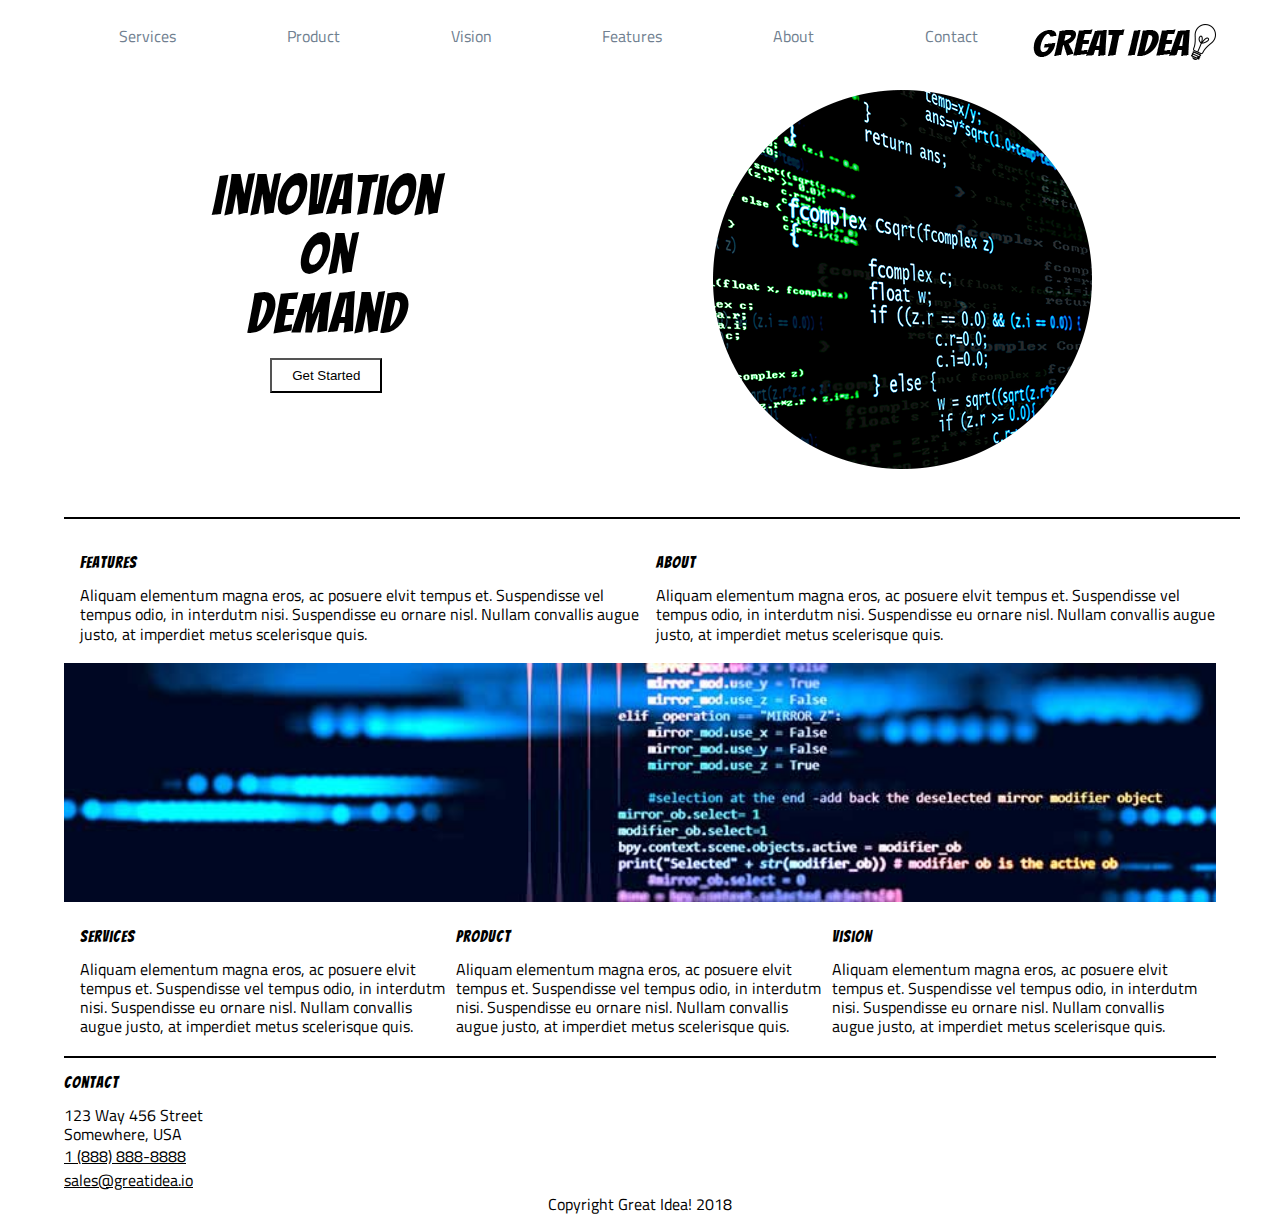
<file: index.html>
<!doctype html>

<html lang="en">

<head>
  <meta charset="utf-8">
  <title>Great Idea - Responsive I</title>
  <meta name="viewport" content="width=device-width, initial-scale=1">
  <link href="https://fonts.googleapis.com/css?family=Bangers|Titillium+Web" rel="stylesheet">
  <link rel="stylesheet" href="css/index.css">

</head>

<body>
  <div class="container">
    <header>
      <nav class="navigation">
        <a href="services.html">Services</a>
        <a href="#">Product</a>
        <a href="#">Vision</a>
        <a href="features.html">Features</a>
        <a href="#">About</a>
        <a href="#">Contact</a>
      </nav>
      <a href="index.html" class="logo-link">
        <img class="logo" src="img/logo.png" alt="Great Idea! Company logo.">
      </a>
    </header>
    <main>
      <section class="top-section">
        <div class="cta">
          <h1 class="font">Innovation<br>
            On<br>
            Demand<br>
          </h1>
          <button type="button" class="btn">Get Started</button>
        </div>
        <img class="header-img" src="img/header-img.png" alt="Image of a code snippet.">
      </section>
      <section class="thin-br pad">

        <div class="info">
          <h2>Features</h2>
          <p>Aliquam elementum magna eros, ac posuere elvit tempus et. Suspendisse vel tempus odio, in interdutm nisi.
            Suspendisse
            eu ornare nisl. Nullam convallis augue justo, at imperdiet metus scelerisque quis.</p>
        </div>
        <div class="info">
          <h2>About</h2>
          <p>Aliquam elementum magna eros, ac posuere elvit tempus et. Suspendisse vel tempus odio, in interdutm nisi.
            Suspendisse
            eu ornare nisl. Nullam convallis augue justo, at imperdiet metus scelerisque quis.</p>
        </div>
        <div>

        </div>
      </section>
      <img class="middle-img" src="img/mid-page-accent.jpg" alt="Image of code snippets across the screen">
      <section class="bottom-content">
        <div class="info">
          <h2>Services</h2>
          <p>Aliquam elementum magna eros, ac posuere elvit tempus et. Suspendisse vel tempus odio, in interdutm nisi.
            Suspendisse
            eu ornare nisl. Nullam convallis augue justo, at imperdiet metus scelerisque quis.</p>
        </div>
        <div class="info">
          <h2>Product</h2>
          <p>Aliquam elementum magna eros, ac posuere elvit tempus et. Suspendisse vel tempus odio, in interdutm nisi.
            Suspendisse
            eu ornare nisl. Nullam convallis augue justo, at imperdiet metus scelerisque quis.</p>
        </div>
        <div class="info">
          <h2>Vision</h2>
          <p>Aliquam elementum magna eros, ac posuere elvit tempus et. Suspendisse vel tempus odio, in interdutm nisi.
            Suspendisse
            eu ornare nisl. Nullam convallis augue justo, at imperdiet metus scelerisque quis.</p>
        </div>
      </section>
    </main>
    <footer class="thin-br pad">
      <h2>Contact</h2>
      <address>
        <p>123 Way 456 Street<br>
          Somewhere, USA</p>
        <a href="tel:+18888888888">1 (888) 888-8888</a><br>
        <a href="mailto:sales@greatidea.io">sales@greatidea.io</a>
      </address>
      <div class="copy">
        Copyright Great Idea! 2018
      </div>
    </footer>
  </div>
</body>

</html>
</file>
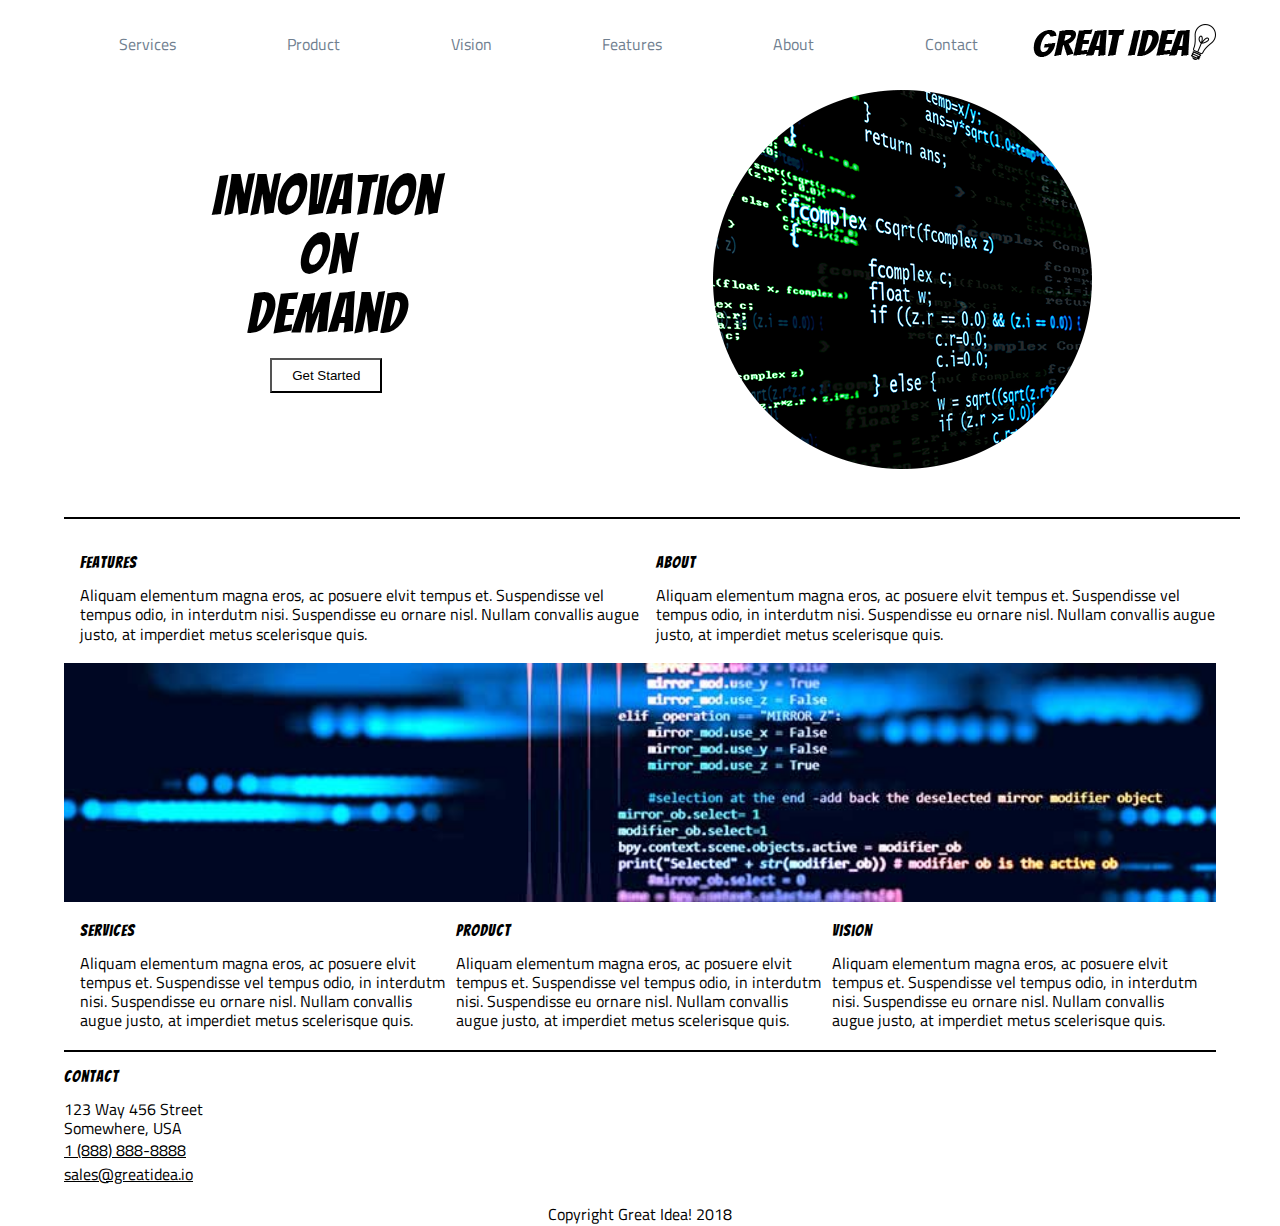
<file: mobile-first/index.html>
<!doctype html>

<html lang="en">

<head>
  <meta charset="utf-8">
  <title>Great Idea - Responsive I</title>
  <meta name="viewport" content="width=device-width, initial-scale=1">
  <link href="https://fonts.googleapis.com/css?family=Bangers|Titillium+Web" rel="stylesheet">
  <link rel="stylesheet" href="css/index.css">

</head>

<body>
  <div class="container">
    <header>
      <nav class="navigation">
        <a href="#">Services</a>
        <a href="#">Product</a>
        <a href="#">Vision</a>
        <a href="#">Features</a>
        <a href="#">About</a>
        <a href="#">Contact</a>
      </nav>
      <a href="index.html" class="logo-link">
        <img class="logo" src="img/logo.png" alt="Great Idea! Company logo.">
      </a>
    </header>
    <main>
      <section class="top-section">
        <div class="cta">
          <h1 class="font">Innovation<br>
            On<br>
            Demand<br>
          </h1>
          <button type="button" class="btn">Get Started</button>
        </div>
        <img class="header-img" src="img/header-img.png" alt="Image of a code snippet.">
      </section>
      <section class="thin-br pad">

        <div class="info">
          <h2>Features</h2>
          <p>Aliquam elementum magna eros, ac posuere elvit tempus et. Suspendisse vel tempus odio, in interdutm nisi.
            Suspendisse
            eu ornare nisl. Nullam convallis augue justo, at imperdiet metus scelerisque quis.</p>
        </div>
        <div class="info">
          <h2>About</h2>
          <p>Aliquam elementum magna eros, ac posuere elvit tempus et. Suspendisse vel tempus odio, in interdutm nisi.
            Suspendisse
            eu ornare nisl. Nullam convallis augue justo, at imperdiet metus scelerisque quis.</p>
        </div>
        <div>

        </div>
      </section>
      <img class="middle-img" src="img/mid-page-accent.jpg" alt="Image of code snippets across the screen">
      <section class="bottom-content">
        <div class="info">
          <h2>Services</h2>
          <p>Aliquam elementum magna eros, ac posuere elvit tempus et. Suspendisse vel tempus odio, in interdutm nisi.
            Suspendisse
            eu ornare nisl. Nullam convallis augue justo, at imperdiet metus scelerisque quis.</p>
        </div>
        <div class="info">
          <h2>Product</h2>
          <p>Aliquam elementum magna eros, ac posuere elvit tempus et. Suspendisse vel tempus odio, in interdutm nisi.
            Suspendisse
            eu ornare nisl. Nullam convallis augue justo, at imperdiet metus scelerisque quis.</p>
        </div>
        <div class="info">
          <h2>Vision</h2>
          <p>Aliquam elementum magna eros, ac posuere elvit tempus et. Suspendisse vel tempus odio, in interdutm nisi.
            Suspendisse
            eu ornare nisl. Nullam convallis augue justo, at imperdiet metus scelerisque quis.</p>
        </div>
      </section>
    </main>
    <footer class="thin-br pad">
      <h2>Contact</h2>
      <address>
        <p>123 Way 456 Street<br>
          Somewhere, USA</p>
        <a href="tel:+18888888888">1 (888) 888-8888</a><br>
        <a href="mailto:sales@greatidea.io">sales@greatidea.io</a>
      </address>
      <div class="copy">
        Copyright Great Idea! 2018
      </div>
    </footer>
  </div>
</body>

</html>
</file>
<file: css/index.css>
/* Use your own code or past solution for Great Idea Web Page CSS here! */

/* http://meyerweb.com/eric/tools/css/reset/ 
   v2.0 | 20110126
   License: none (public domain)
*/

html,
body,
div,
span,
applet,
object,
iframe,
h1,
h2,
h3,
h4,
h5,
h6,
p,
blockquote,
pre,
a,
abbr,
acronym,
address,
big,
cite,
code,
del,
dfn,
em,
img,
ins,
kbd,
q,
s,
samp,
small,
strike,
strong,
sub,
sup,
tt,
var,
b,
u,
i,
center,
dl,
dt,
dd,
ol,
ul,
li,
fieldset,
form,
label,
legend,
table,
caption,
tbody,
tfoot,
thead,
tr,
th,
td,
article,
aside,
canvas,
details,
embed,
figure,
figcaption,
footer,
header,
hgroup,
menu,
nav,
output,
ruby,
section,
summary,
time,
mark,
audio,
video {
    margin: 0;
    padding: 0;
    border: 0;
    font-size: 100%;
    font: inherit;
    vertical-align: baseline;
}

/*** global styling  ***/

header {
    display: flex;
}

nav {
    display: flex;
}

nav a {
    color: slategray;
    text-decoration: none;
}

html,
body {
    height: 100%;
    font-family: 'Titillium Web', sans-serif;
}

h1,
h2,
h3,
h4,
h5 {
    font-family: 'Bangers', cursive;
    letter-spacing: 1px;
    margin-bottom: 15px;
}

p {
    line-height: 1.2em;
}

h1 {
    font-size: 3.5em;
}

.middle-img {
    width: 100%;
    margin-right: auto;
    margin-left: auto;
}

section {
    display: flex;
}

.font {
    text-align: center;
}

.cta {
    display: flex;
    flex-direction: column;
    justify-content: center;
    align-items: center;
}

.btn {
    background-color: white;
    color: black;
    padding: 8px 1.5em;
}

.btn:hover {
    background-color: black;
    color: white;
}

address a {
    color: black;
}

.copy {
    text-align: center;
}

.thin-br {
    border-top: 2px solid black;
    width: 100%;
    margin-right: auto;
    margin-left: auto;
}

.pad {
    padding-top: 1em;
}

/*** end global styling ***/

/*** desktop size  ***/

.container {
    max-width: 90%;
    margin-right: auto;
    margin-left: auto;
}

header {
    margin-top: 1.5em;
    flex-direction: row;
    justify-content: center;
    align-items: flex-start;
}

.logo-link {
    margin-bottom: 0.50em;
    order: 2;
}

nav {
    flex-direction: row;
    justify-content: space-around;
    width: 85%;
    order: 1;
}

.header-img {
    /** img appears in this view **/
    display: block;
}

section {
    flex-direction: row;
    padding: 0 0.75em;
}

.middle-img {
    width: 100%;
    margin-right: auto;
    margin-left: auto;
}

.top-section {
    padding-bottom: 3em;
    margin-top: 1em;
    margin-left: auto;
    margin-right: auto;
    width: 100%;
    align-items: center;
    justify-content: space-around;
}

.info {
    margin: 1.2em 0.25em;
}

/*** tablet size  ***/

@media(max-width: 800px) {
    .container {
        max-width: 95%;
        margin-right: auto;
        margin-left: auto;
    }

    header {
        margin-top: 1em;
        flex-direction: column;
        justify-content: center;
        align-items: center;
    }

    .logo-link {
        margin-bottom: 0.50em;
        order: 1;
    }

    nav {
        flex-direction: row;
        justify-content: space-around;
        width: 100%;
        order: 2;
    }

    nav a {
        display: block;
        padding: 0.50em 0;
    }

    .header-img {
        display: none;
    }

    section {
        flex-direction: row;
        padding: 0 0.75em;
    }

    .top-section {
        padding-bottom: 3em;
        margin-top: 1em;
        margin-left: auto;
        margin-right: auto;
        width: 95%;
        align-items: center;
        justify-content: space-around;
    }

    .info {
        margin: 1.2em 0.25em;
    }

    .middle-img {
        margin-right: auto;
        margin-left: auto;
        display: inherit;
        width: 100%;
    }

    .copy {
        margin: 1em 0;
    }
}

/** mobile styles **/
@media(max-width: 500px) {
    .container {
        width: 100%;
    }

    header {
        margin-top: 0.50em;
        flex-direction: column;
        justify-content: center;
        align-items: center;
    }

    .logo-link {
        margin-bottom: 0.50em;
        order: 1;
    }

    nav {
        flex-direction: column;
        order: 2;
        width: 100%;
    }

    nav a {
        display: block;
        text-align: center;
        border-bottom: 1px solid slategray;
        padding: 0.50em 0;
    }

    nav a:first-child {
        border-top: 1px solid slategray;
    }

    .header-img {
        display: none;
    }

    /** section centered in middle for mobile **/
    section {
        justify-content: center;
        align-items: center;
        padding: 0 0.75em;
        flex-wrap: wrap;
    }

    .top-section {
        margin-top: 1em;
        padding-bottom: 3em;
    }

    .info {
        margin: 1.2em 0;
    }

    .middle-img {
        max-width: 100%;
    }

    .copy {
        margin: 1em 0;
    }
}
</file>
<file: mobile-first/css/index.css>
/* Use your own code or past solution for Great Idea Web Page CSS here! */

/* http://meyerweb.com/eric/tools/css/reset/ 
   v2.0 | 20110126
   License: none (public domain)
*/

html,
body,
div,
span,
applet,
object,
iframe,
h1,
h2,
h3,
h4,
h5,
h6,
p,
blockquote,
pre,
a,
abbr,
acronym,
address,
big,
cite,
code,
del,
dfn,
em,
img,
ins,
kbd,
q,
s,
samp,
small,
strike,
strong,
sub,
sup,
tt,
var,
b,
u,
i,
center,
dl,
dt,
dd,
ol,
ul,
li,
fieldset,
form,
label,
legend,
table,
caption,
tbody,
tfoot,
thead,
tr,
th,
td,
article,
aside,
canvas,
details,
embed,
figure,
figcaption,
footer,
header,
hgroup,
menu,
nav,
output,
ruby,
section,
summary,
time,
mark,
audio,
video {
    margin: 0;
    padding: 0;
    border: 0;
    font-size: 100%;
    font: inherit;
    vertical-align: baseline;
}

/*** global styling  ***/

header {
    display: flex;
}

nav {
    display: flex;
}

nav a {
    color: slategray;
    text-decoration: none;
}

html,
body {
    height: 100%;
    font-family: 'Titillium Web', sans-serif;
}

h1,
h2,
h3,
h4,
h5 {
    font-family: 'Bangers', cursive;
    letter-spacing: 1px;
    margin-bottom: 15px;
}

p {
    line-height: 1.2em;
}

h1 {
    font-size: 3.5em;
}

.middle-img {
    width: 100%;
    margin-right: auto;
    margin-left: auto;
}

section {
    display: flex;
}

.font {
    text-align: center;
}

.cta {
    display: flex;
    flex-direction: column;
    justify-content: center;
    align-items: center;
}

.btn {
    background-color: white;
    color: black;
    padding: 8px 1.5em;
}

.btn:hover {
    background-color: black;
    color: white;
}

address a {
    color: black;
}

.copy {
    text-align: center;
}

.thin-br {
    border-top: 2px solid black;
    width: 100%;
    margin-right: auto;
    margin-left: auto;
}

.pad {
    padding-top: 1em;
}

/*** end global styling ***/



/** mobile styles **/

.container {
    width: 100%;
}

header {
    margin-top: 0.50em;
    flex-direction: column;
    justify-content: center;
    align-items: center;
}

.logo-link {
    margin-bottom: 0.50em;
    order: 1;
}

nav {
    flex-direction: column;
    order: 2;
    width: 100%;
}

nav a {
    display: block;
    text-align: center;
    border-bottom: 1px solid slategray;
    padding: 0.50em 0;
}

nav a:first-child {
    border-top: 1px solid slategray;
}

.header-img {
    display: none;
}

/** section centered in middle for mobile **/
section {
    justify-content: center;
    align-items: center;
    padding: 0 0.75em;
    flex-wrap: wrap;
}

.top-section {
    margin-top: 1em;
    padding-bottom: 3em;
}

.info {
    margin: 1.2em 0;
}

.middle-img {
    max-width: 100%;
}

.copy {
    margin: 1em 0;
}

/** end mobile styles **/
/*** tablet size  ***/

@media(min-width: 500px) {
    .container {
        max-width: 95%;
        margin-right: auto;
        margin-left: auto;
    }

    header {
        margin-top: 1em;
        flex-direction: column;
        justify-content: center;
        align-items: center;
    }

    .logo-link {
        margin-bottom: 0.50em;
        order: 1;
    }

    nav {
        flex-direction: row;
        justify-content: space-around;
        width: 100%;
        order: 2;
    }

    nav a {
        display: block;
        padding: 0.50em 0;
        border-bottom: none;
    }

    nav a:first-child {
        border-top: none;
    }

    .header-img {
        display: none;
    }

    section {
        flex-direction: row;
        flex-wrap: nowrap;
        padding: 0 1em;
    }

    .top-section {
        padding-bottom: 3em;
        margin-top: 1em;
        margin-left: auto;
        margin-right: auto;
        width: 95%;
        align-items: center;
        justify-content: space-around;
    }

    .info {
        margin: 1.2em 0.25em;
    }

    .middle-img {
        margin-right: auto;
        margin-left: auto;
        display: inherit;
        width: 100%;
    }

    .copy {
        margin: 1em 0;
    }
}

/*** desktop size  ***/
@media(min-width: 800px) {

    .container {
        max-width: 90%;
        margin-right: auto;
        margin-left: auto;
    }

    header {
        margin-top: 1.5em;
        flex-direction: row;
        justify-content: center;
        align-items: flex-start;
    }

    .logo-link {
        margin-bottom: 0.50em;
        order: 2;
    }

    nav {
        flex-direction: row;
        justify-content: space-around;
        width: 85%;
        order: 1;
    }

    .header-img {
        /** img appears in this view **/
        display: block;
    }

    section {
        flex-direction: row;
        padding: 0 0.75em;
    }

    .middle-img {
        width: 100%;
        margin-right: auto;
        margin-left: auto;
    }

    .top-section {
        padding-bottom: 3em;
        margin-top: 1em;
        margin-left: auto;
        margin-right: auto;
        width: 100%;
        align-items: center;
        justify-content: space-around;
    }

    .info {
        margin: 1.2em 0.25em;
    }
}
</file>
